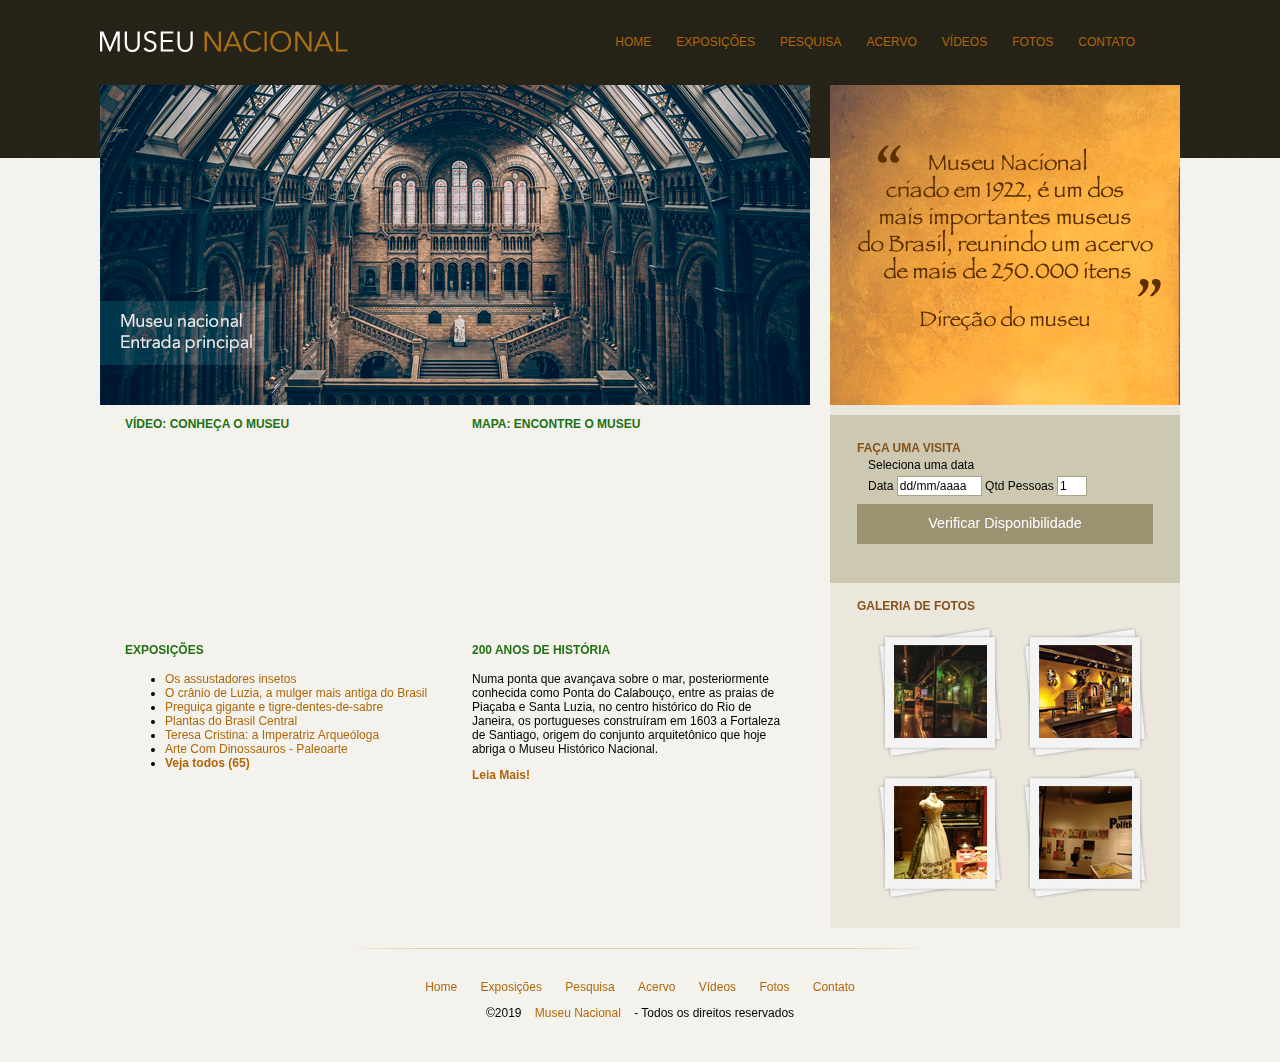
<file: Projeto/index.html>
<html lang="en">
<head>
    <meta charset="UTF-8">
    <meta name="viewport" content="width=device-width, initial-scale=1.0">
    <title>Museu Nacional</title>

    <link rel="stylesheet" href="CSS/style.css">
    <link rel="stylesheet" href="CSS/normalize.css">

    <!--[if lt IE 9]>
	    <script src="html5shiv.js"></script>
    <![endif]-->

</head>
<body>
    
    <!--Inicio Container-->
    <div id="container">

        <!--Inicio Header-->
        <header>

            <div id="logo">
                <h1><a href="">Museu Nacional</a></h1>
            </div>

            <!--Inicio Nav-->
            <nav>
                <ul>
                    <li><a href="#">Home</a></li>
                    <li><a href="#">Exposições</a></li>
                    <li><a href="#">Pesquisa</a></li>
                    <li><a href="#">Acervo</a></li>
                    <li><a href="#">Vídeos</a></li>
                    <li><a href="#">Fotos</a></li>
                    <li><a href="#">Contato</a></li>
                </ul>
            </nav><!--Fim Nav-->

        </header><!--Fim Header-->

        <!--Inicio Principal-->
        <div id="principal">

            <div id="conteudo">
                
                <section id="capa">
                    <img src="Imagens/museu.png" alt="">
                </section>

                <section id="postagens">

                    <article id="video">
                        <h3>Vídeo: Conheça o Museu</h3>
                        <iframe width="310" height="170" src="https://www.youtube.com/embed/RGUYb-hivrc?si=ZsIafXHEnxhV2h54" title="YouTube video player" frameborder="0" allow="accelerometer; autoplay; clipboard-write; encrypted-media; gyroscope; picture-in-picture; web-share" allowfullscreen></iframe>
                    </article>

                    <article id="mapa">
                        <h3>Mapa: Encontre o Museu</h3>
                        <iframe src="https://www.google.com/maps/embed?pb=!1m18!1m12!1m3!1d3675.20644575005!2d-43.229103824811965!3d-22.90575503783392!2m3!1f0!2f0!3f0!3m2!1i1024!2i768!4f13.1!3m3!1m2!1s0x997e58a085b7af%3A0x4d11e9a933d38ce3!2sMuseu%20Nacional%20-%20UFRJ!5e0!3m2!1spt-BR!2sbr!4v1710091088331!5m2!1spt-BR!2sbr" width="310" height="170" style="border:0;" allowfullscreen="" loading="lazy" referrerpolicy="no-referrer-when-downgrade"></iframe>
                    </article>

                    <article id="exposicoes">
                        <h3>Exposições</h3>
                        <ul>
                            <li>
                                <a href="">Os assustadores insetos</a>
                            </li>
                            <li>
                                <a href="">O crânio de Luzia, a mulger mais antiga do Brasil</a>
                            </li>
                            <li>
                                <a href="">Preguiça gigante e tigre-dentes-de-sabre</a>
                            </li>
                            <li>
                                <a href="">Plantas do Brasil Central</a>
                            </li>
                            <li>
                                <a href="">Teresa Cristina: a Imperatriz Arqueóloga</a>
                            </li>
                            <li>
                                <a href="">Arte Com Dinossauros - Paleoarte</a>
                            </li>
                            <li>
                                <a href=""><strong>Veja todos (65)</strong></a>
                            </li>
                        </ul>
                    </article>

                    <article id="historia">
                        <h3>200 anos de história</h3>
                        <p>
                            Numa ponta que avançava sobre o mar, posteriormente conhecida como Ponta do Calabouço, entre as praias de Piaçaba e Santa Luzia, no centro histórico do Rio de Janeira, os portugueses construíram em 1603 a Fortaleza de Santiago, origem do conjunto arquitetônico que hoje abriga o Museu Histórico Nacional.
                        </p>
                        <a href=""><strong>Leia Mais!</strong></a>
                    </article>

                </section>

            </div>

            <aside>
                <section id="depoimento">
                    <img src="Imagens/depoimento.png" alt="">
                </section>

                <!--Inicio Visita-->
                <section id="visita">
                    <h4>Faça uma visita</h4>
                    <form action="">
                        <fieldset>
                            <legend>Seleciona uma data</legend>

                            <label for="data">Data</label>
                            <input class="campo" type="text" name="data" value="dd/mm/aaaa">

                            <label for="qtd">Qtd Pessoas</label>
                            <input class="campo" style="width: 30px;" type="text" name="qtd" value="1">

                        </fieldset>

                        <input class="botao" type="submit" value="Verificar Disponibilidade">

                    </form>
                </section><!--Fim Visita-->

                <section id="galeria">
                    <h4>Galeria de Fotos</h4>

                    <a href="">
                        <img src="Imagens/imagem1.jpg" height="93px" width="93px" alt="">
                    </a>

                    <a href="">
                        <img src="Imagens/imagem2.jpg" height="93px" width="93px" alt="">
                    </a>

                    <a href="">
                        <img src="Imagens/imagem3.jpg" height="93px" width="93px" alt="">
                    </a>

                    <a href="">
                        <img src="Imagens/imagem4.jpg" height="93px" width="93px" alt="">
                    </a>

                </section>

            </aside>

            <footer style="clear: both;">
                <p>
                    <a href="#">Home</a>    
                    <a href="#">Exposições</a>  
                    <a href="#">Pesquisa</a>    
                    <a href="#">Acervo</a>  
                    <a href="#">Vídeos</a>  
                    <a href="#">Fotos</a>   
                    <a href="#">Contato</a> 
                </p> 
                <p>
                    &copy;2019 <a href="">Museu Nacional</a> - Todos os direitos reservados
                </p>
            </footer>

        </div><!--Fim Principal-->

    </div><!--Fim Container-->

</body>
</html>
</file>
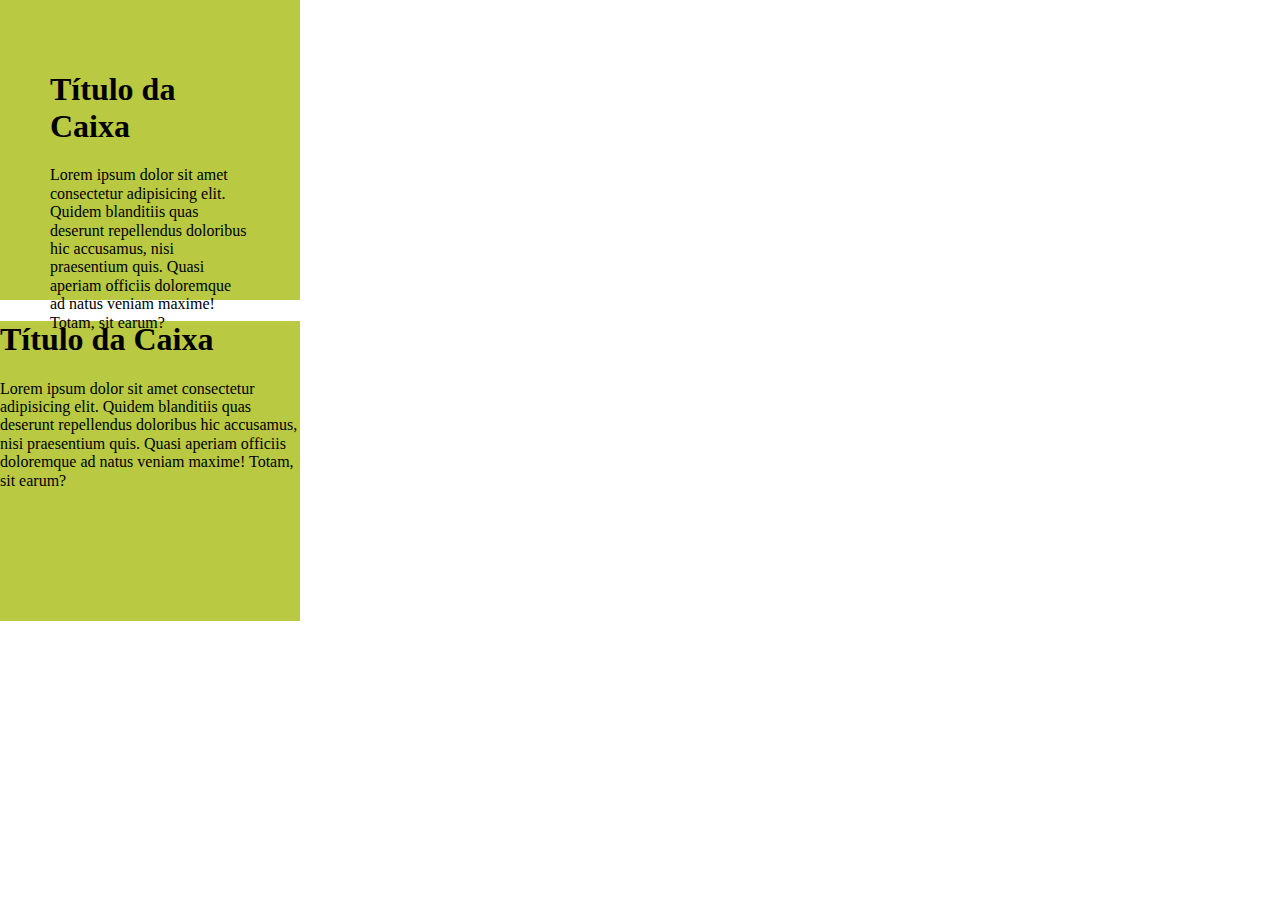
<file: box-sizing.html>
<html lang="en">
<head>
    <meta charset="UTF-8">
    <meta name="viewport" content="width=device-width, initial-scale=1.0">
    <title>Normalize CSS</title>

    <!--Normalize CSS-->
    <link rel="stylesheet" href="CSS/normalize.css">

    <style type="text/css">
        #caixa {
            width: 300px;
            height: 300px;
            background: #b9c941;
            padding: 50px;
            box-sizing: border-box;
            -webkit-box-sizing: border-box;
            -moz-box-sizing: border-box;


            /*border-radius: 20px 90px;
            -webkit-border-radius: 20px 90px;
            -moz-border-radius: 20px 90px;*/
        }

        #caixa2 {
            width: 300px;
            height: 300px;
            background: #b9c941;


            /*border-radius: 20px 90px;
            -webkit-border-radius: 20px 90px;
            -moz-border-radius: 20px 90px;*/
        }
        
        .arrendondamento {
            border-radius: 150px;
        }
        

    </style>

</head>
<body>
    
    <div id="caixa">
        <h1>Título da Caixa</h1>
        <p>
            Lorem ipsum dolor sit amet consectetur adipisicing elit. Quidem blanditiis quas deserunt repellendus doloribus hic accusamus, nisi praesentium quis. Quasi aperiam officiis doloremque ad natus veniam maxime! Totam, sit earum?
        </p>
    </div>

    <div id="caixa2">
        <h1>Título da Caixa</h1>
        <p>
            Lorem ipsum dolor sit amet consectetur adipisicing elit. Quidem blanditiis quas deserunt repellendus doloribus hic accusamus, nisi praesentium quis. Quasi aperiam officiis doloremque ad natus veniam maxime! Totam, sit earum?
        </p>
    </div>

    <!--<img class="arrendondamento" width="300" height="300" src="Imagens/perfil.jpg" alt="">-->

</body>
</html>
</file>
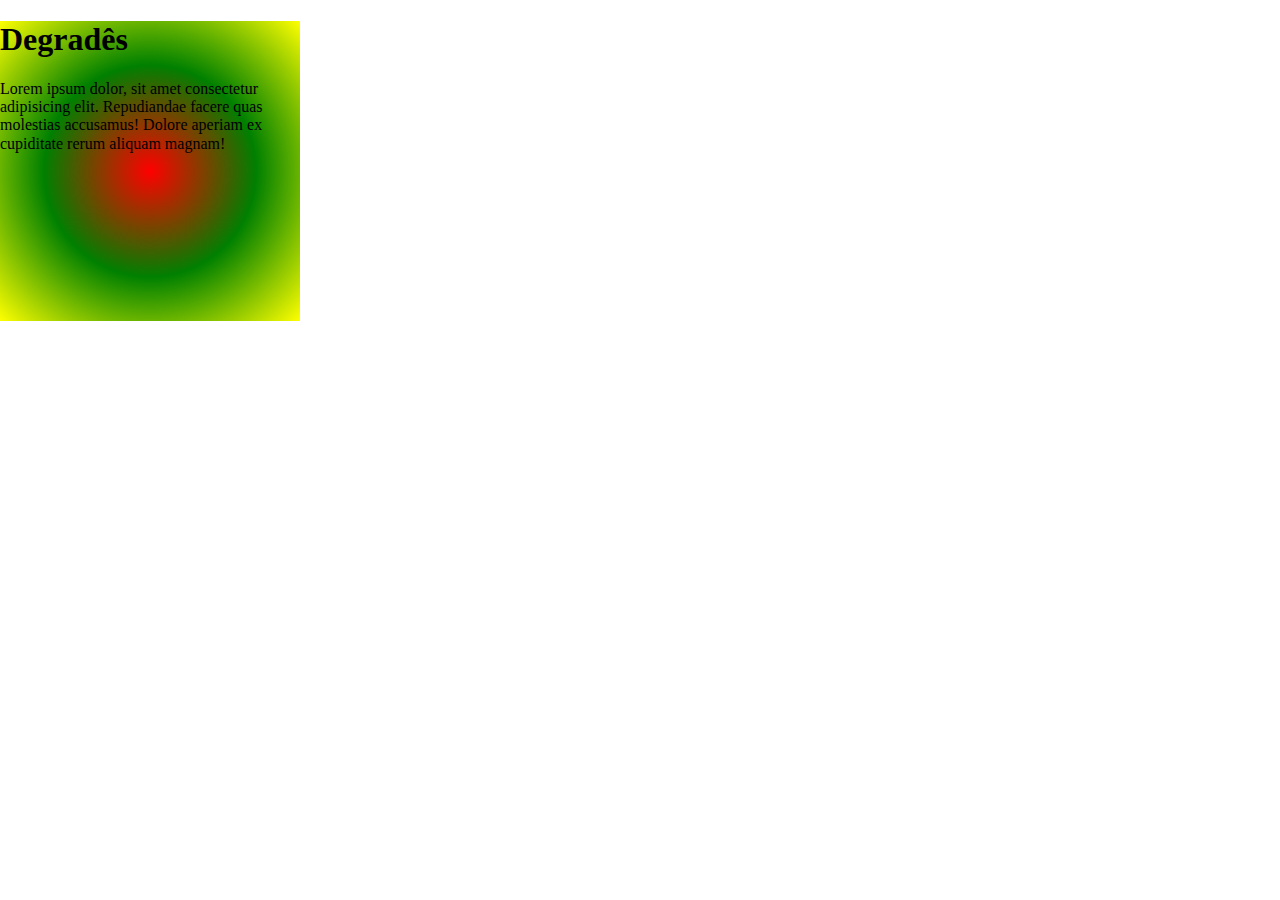
<file: degrades.html>
<html lang="en">
<head>
    <meta charset="UTF-8">
    <meta name="viewport" content="width=device-width, initial-scale=1.0">
    <title>Degradês e Transparências </title>

    <!--Normalize CSS-->
    <link rel="stylesheet" href="CSS/normalize.css">

    <style type="text/css">
        #caixa {
            width: 300px;
            height: 300px;
            /*background: url(Imagens/camera.png);*/
            /*background: linear-gradient(to left, red, green);*/
            background: radial-gradient(red, green, yellow);
        }
        
        #caixa h1 {
            /*background: rgba(255, 255, 255, 0.5);*/
        }

    </style>

</head>
<body>
    
    <div id="caixa">
        <h1>Degradês</h1>
        <p>
            Lorem ipsum dolor, sit amet consectetur adipisicing elit. Repudiandae facere quas molestias accusamus! Dolore aperiam ex cupiditate rerum aliquam magnam!
        </p>
    </div>

</body>
</html>
</file>
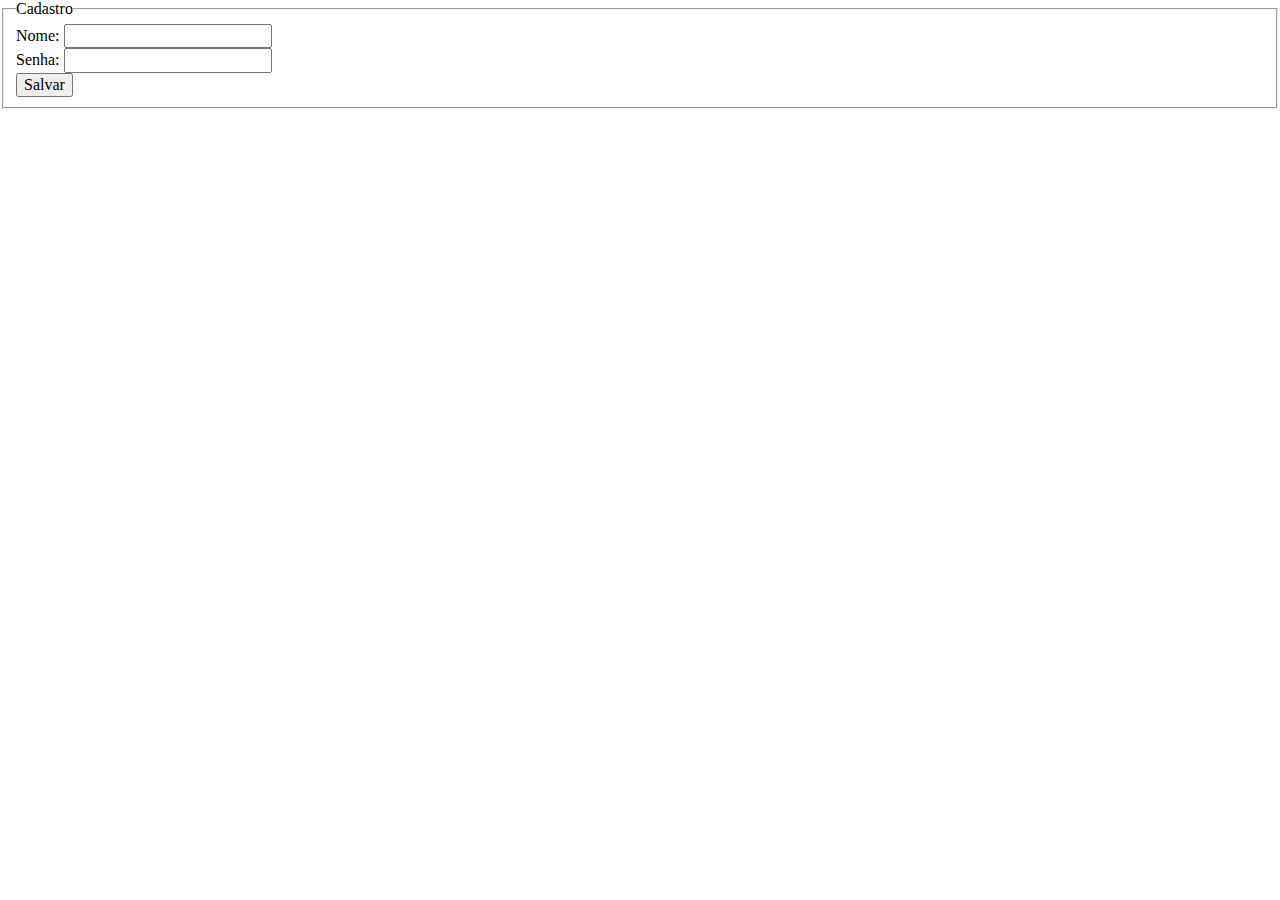
<file: normalize.html>
<html lang="en">
<head>
    <meta charset="UTF-8">
    <meta name="viewport" content="width=device-width, initial-scale=1.0">
    <title>Normalize CSS</title>

    <!--Normalize CSS-->
    <link rel="stylesheet" href="CSS/normalize.css">

    <style type="text/css">

        

    </style>

</head>
<body>
    
    <fieldset>
        <legend>Cadastro</legend>
        Nome: <input type="text"><br>
        Senha: <input type="password"><br>
        <button>Salvar</button>
    </fieldset>

</body>
</html>
</file>
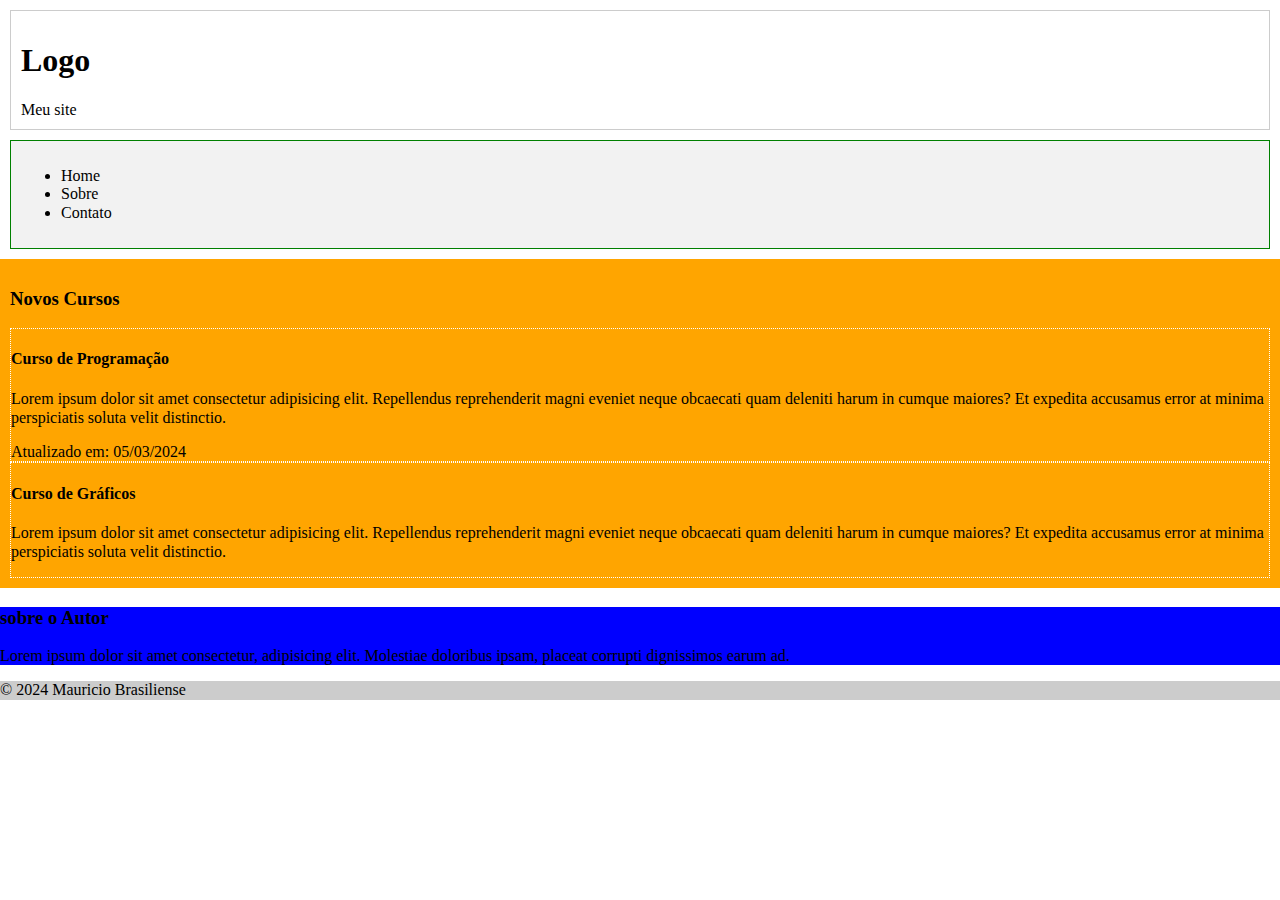
<file: novas-tags.html>
<html lang="en">
<head>
    <meta charset="UTF-8">
    <meta name="viewport" content="width=device-width, initial-scale=1.0">
    <title>Novas Tags HTML5</title>

    <!--Normalize CSS-->
    <link rel="stylesheet" href="CSS/normalize.css">

    <style type="text/css">
        header {
            border: 1px solid #ccc;
            padding: 10px;
            margin: 10px;
        }

        nav {
            border: 1px solid green;
            margin: 10px;
            padding: 10px;
            background: #f2f2f2;
        }

        footer {
            background: #CCC;
        }

        article {
            background: orange;
            padding: 10px;
        }

        section {
            border: 1px dotted #fff;
        }

        aside {
            background: blue;
        }

    </style>

</head>
<body>
    
    <header>
        <h1>Logo</h1>
        <span>Meu site</span>
    </header>

    <nav>
        <ul>
            <li>Home</li>
            <li>Sobre</li>
            <li>Contato</li>
        </ul>
    </nav>

    <article>
        
        <h3>Novos Cursos</h3>

        <section>
            <h4>Curso de Programação</h4>
            <p>Lorem ipsum dolor sit amet consectetur adipisicing elit. Repellendus reprehenderit magni eveniet neque obcaecati quam deleniti harum in cumque maiores? Et expedita accusamus error at minima perspiciatis soluta velit distinctio.</p>
            
            <span>
                Atualizado em: <time>05/03/2024</time>
            </span>

        </section>

        <section>
            <h4>Curso de Gráficos</h4>
            <p>Lorem ipsum dolor sit amet consectetur adipisicing elit. Repellendus reprehenderit magni eveniet neque obcaecati quam deleniti harum in cumque maiores? Et expedita accusamus error at minima perspiciatis soluta velit distinctio.</p>
        </section>

    </article>

    <aside>
        <h3>sobre o Autor</h3>
        <p>Lorem ipsum dolor sit amet consectetur, adipisicing elit. Molestiae doloribus ipsam, placeat corrupti dignissimos earum ad.</p>
    </aside>

    <footer>
        <p>&copy; 2024 Mauricio Brasiliense</p>
    </footer>

</body>
</html>
</file>
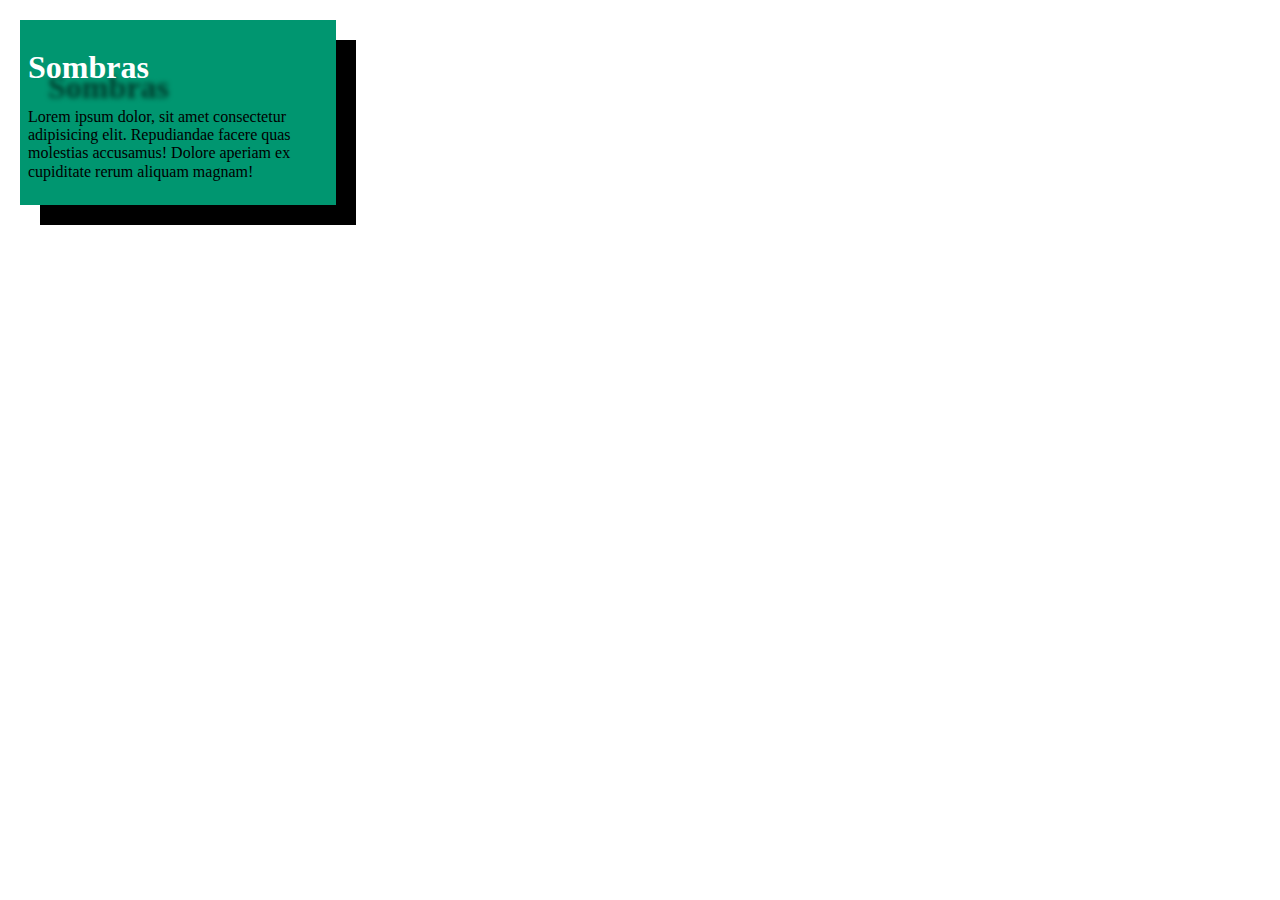
<file: sombras.html>
<html lang="en">
<head>
    <meta charset="UTF-8">
    <meta name="viewport" content="width=device-width, initial-scale=1.0">
    <title>Degradês e Transparências </title>

    <!--Normalize CSS-->
    <link rel="stylesheet" href="CSS/normalize.css">

    <style type="text/css">
        #caixa {
            width: 300px;
            padding: 300px;
            padding: 8px;
            margin: 20px;
            background: #009670;
            box-shadow: 20px 20px black;
        }

        #caixa h1 {
            color: white;
            /*text-shadow: /*Left, right20px top, bottom20px black;*/
            text-shadow: 20px 20px 5px rgba(0, 0, 0, 0.6);
        }

    </style>

</head>
<body>
    
    <div id="caixa">
        <h1>Sombras</h1>
        <p>
            Lorem ipsum dolor, sit amet consectetur adipisicing elit. Repudiandae facere quas molestias accusamus! Dolore aperiam ex cupiditate rerum aliquam magnam!
        </p>
    </div>

</body>
</html>
</file>
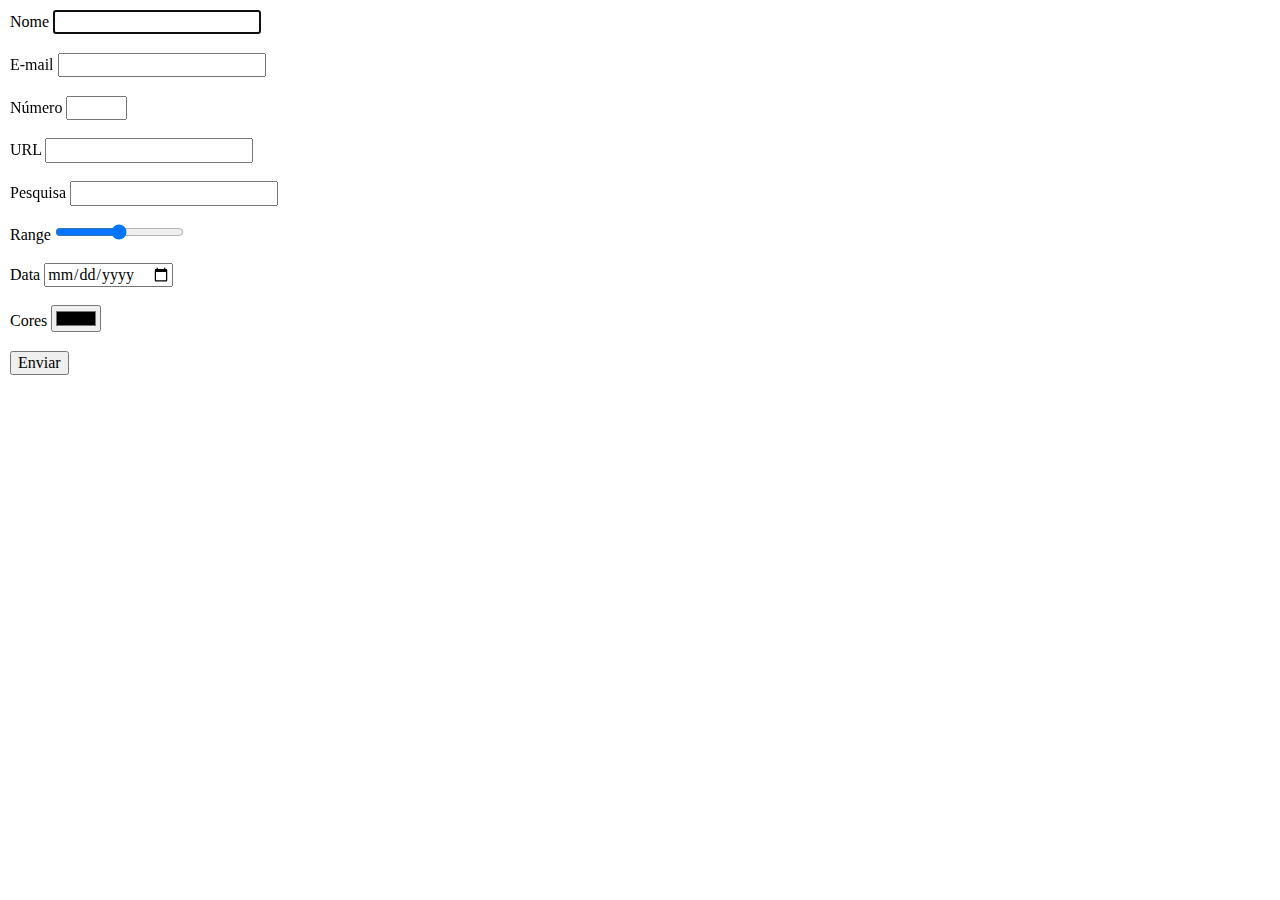
<file: tags-input.html>
<html lang="en">
<head>
    <meta charset="UTF-8">
    <meta name="viewport" content="width=device-width, initial-scale=1.0">
    <title>Novas Tags HTML5</title>

    <!--Normalize CSS-->
    <link rel="stylesheet" href="CSS/normalize.css">

    <style type="text/css">

        body {
            margin: 10px;
        }

    </style>

</head>
<body>
    
    <form action="">

        <label for="nome">Nome</label> <!--required-->
        <input type="text" name="nome" id="nome" autofocus>
        <br><br>

        <label for="email">E-mail</label>
        <input type="email" id="email" required>
        <br><br>

        <label for="numero">Número</label>
        <input type="number" id="numero" min="1" max="20" step="5">
        <br><br>

        <label for="url">URL</label>
        <input type="url" id="url">
        <br><br>

        <label for="pesquisa">Pesquisa</label>
        <input type="search" id="pesquisa">
        <br><br>

        <label for="range">Range</label>
        <input type="range" id="range">
        <br><br>

        <label for="data">Data</label>
        <input type="date" id="data">
        <br><br>

        <label for="cor">Cores</label>
        <input type="color" id="cor">
        <br><br>

        <input type="submit" value="Enviar">

    </form>

</body>
</html>
</file>
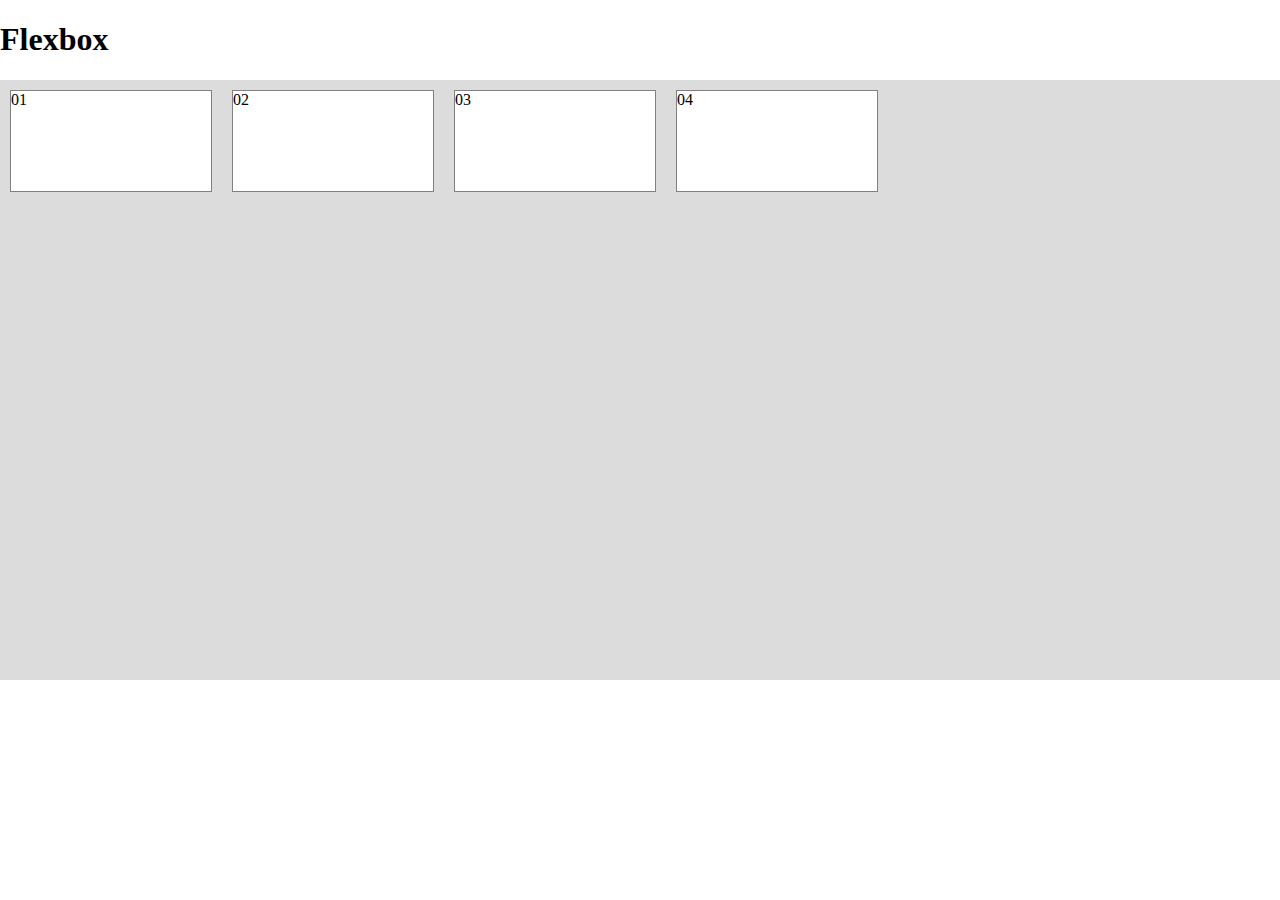
<file: Estudos/flexbox.html>
<html lang="en">
<head>
    <meta charset="UTF-8">
    <meta name="viewport" content="width=device-width, initial-scale=1.0">
    <title>Flexbox -  Container</title>

    <!--Normalize CSS-->
    <link rel="stylesheet" href="CSS/normalize.css">

    <style type="text/css">

        #conteudo {
            background: #dcdcdc;
            height: 600px;
            display: flex;

            /*row Z row-reverse | column | column-reverse
            flex-direction: row;*/

            /*nowrap | wrap | wrap-reverse
            flex-wrap: nowrap;*/

            /*flex-start | flex-end | center | space-between | space-around
            justify-content: space-around;*/

            /*stretch | center | flex-start | flex-end | baseline
            align-items: baseline;*/
        }

        .item {
            width: ;
            height: 100px;
            background: white;
            border: 1px solid gray;
            margin: 10px;

            /*Define a proporção de espaço ocupado por um item*/
            flex-grow: 0;

            /*Indica o tamanho inicial do flex item antes da distribuição do espeço restante*/
            flex-basis: 200px;
        }
        
        .item1 {
            /*flex-grow: 1;*/

            /*Define a capacidade de redução de tamanho*/
            /*flex-shrink: 1;*/
        }

        .item2 {
            /*flex-grow: 2;
            flex-shrink: 2;*/
        }

        .item3 {
            /*flex-grow: 3;
            flex-shrink: 5;*/
        }

        /*
        .ordem1 {
            order: 1;
        }

        .ordem2 {
            order: 2;
        }

        .ordem3 {
            order: 3;
        }

        .ordem4 {
            order: 4;
        }*/

    </style>

</head>
<body>
    
    <h1>Flexbox</h1>

    <div id="conteudo">
        <div class="item item1">01</div>
        <div class="item item2">02</div>
        <div class="item item3">03</div>
        <div class="item">04</div>
    </div>

</body>
</html>
</file>
<file: Projeto/CSS/style.css>
/*Estrutura do site*/
body {
    background: #f4f2ec url(../Imagens/fundo.png) repeat-x;
    font: 12px "Lucida Grande", "Lucida Sans Unicode", Arial, sans-serif;
}

#container {
    width: 1080px;
    margin: 0 auto;
}

a:link, a:active, a:visited {
    color: #af670a;
    text-decoration: none;
}

a:hover {
    color: #227115;
}

/*Logo*/
#logo h1 {
    float: left;
}

#logo a {
    width: 248px;
    height: 21px;
    text-indent: -9999px;
    display: block;
    background: url(../Imagens/logo.png) no-repeat;
}

/*Barra de navegação*/
header {
    padding: 15px 0;
    height: 55px;
}

nav ul {
    list-style: none;
    margin: 20px;
    float: right;
}

nav ul li {
    float: left;
}

nav ul li a:link {
    display: block;
    margin-right: 25px;
    padding-bottom: 3px;
    text-transform: uppercase;
}

nav ul li a:hover {
    border-bottom: 1px solid #535858;
}

/*Principal*/
#conteudo {
    width: 710px;
    float: left;
    margin-bottom: 20px;
}

aside {
    width: 350px;
    float: right;
    background: #ebe7dd;
    padding-bottom: 30px;
    margin-bottom: 20px;
}

section#visita {
    background: #cdc8b1;
    padding: 10px 27px 27px 27px;
    margin-top: 10px;
}

section#galeria {
    padding: 0 27px 0 27px;
}

section#galeria a {
    display: block;
    background: url(../Imagens/fundo-foto.png) no-repeat;
    float: left;
    padding: 16px 15px 19px 15px;
    margin: 10px 0 0 20px;
}

section#galeria img {
    margin-left: 2px;
    margin-top: 3px;
}

article#video {
    float: left;
    width: 310px;
    margin-left: 25px;
}

article#mapa {
    float: left;
    width: 310px;
    margin-left: 37px;
}

article#exposicoes {
    float: left;
    width: 310px;
    margin: 15px 0 0 25px;
}

article#historia {
    float: left;
    width: 310px;
    margin: 15px 0 0 37px;
}

h3 {
    color: #227115;
    font-size: 1.0em;
    margin-bottom: 15px;
    text-transform: uppercase;
}

h4 {
    color: #86521a;
    text-transform: uppercase;
    padding-bottom: 3px;
    margin-bottom: 0;
}

/*Formulários*/
input {
    height: 20px;
    width: 85px;
    background: #fff;
    border: none;
    font-size: 1em;
}

input.campo {
    border: 1px solid #ada484;
}

input.botao {
    background: #9b9271;
    color: white;
    width: 100%;
    height: 40px;
    font-size: 1.2em;
    cursor: pointer;
}

fieldset {
    border: none;
}

legend {
    display: none;
}

/*Rodape*/
footer {
    padding: 20px 0 30px 0;
    text-align: center;
    background: url(../Imagens/fundo-rodape.png) no-repeat center top;
}

footer>p a {
    padding: 2px 10px;
}
</file>
